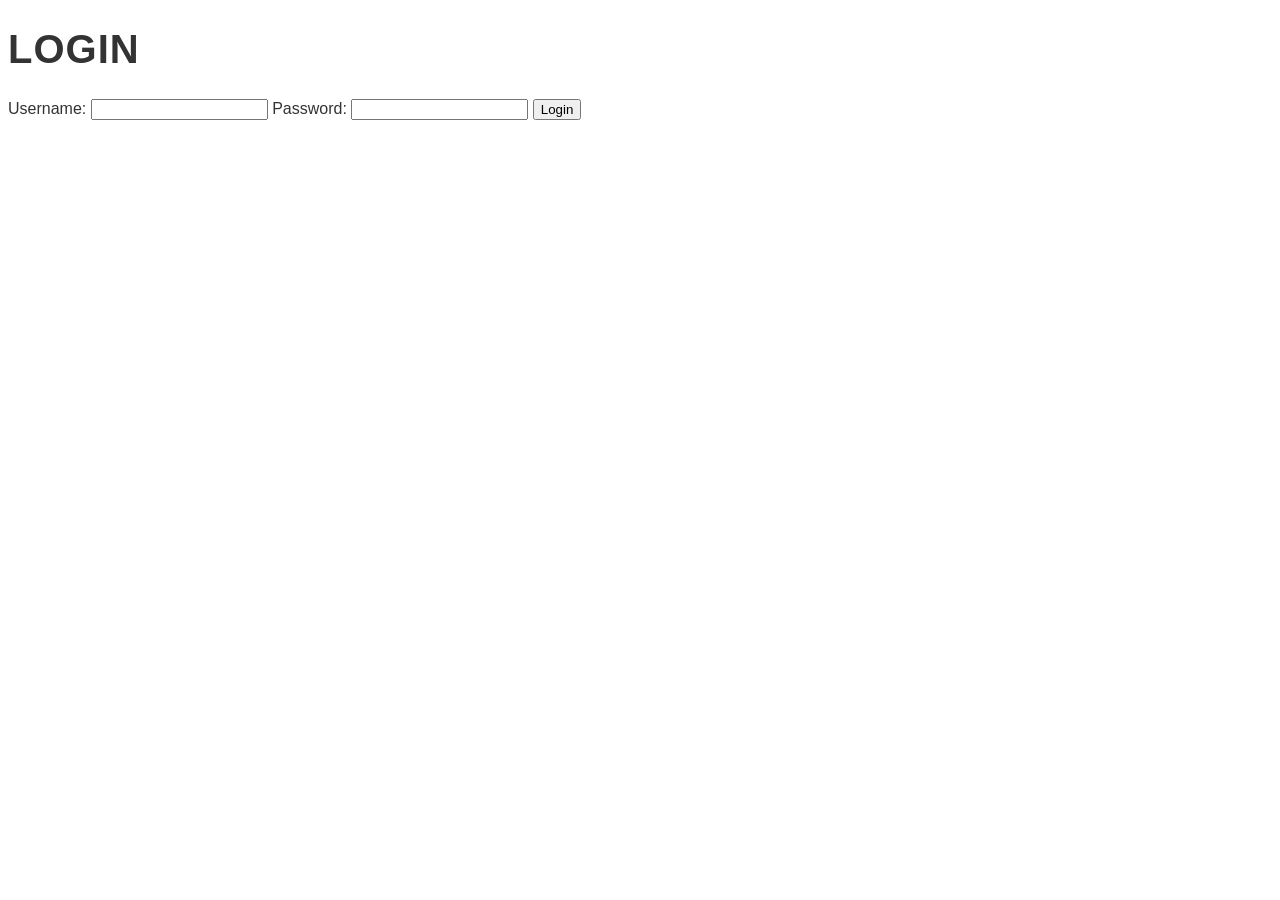
<file: index.html>
<!DOCTYPE html>
<html lang="en">
<head>
    <meta charset="UTF-8">
    <meta name="viewport" content="width=device-width, initial-scale=1.0">
    <title>Home</title>
    <link rel="stylesheet" href="styles.css">
    <script defer>
        if (!localStorage.getItem('user')) {
            window.location.href = 'login.html';
        }
    </script>
</head>
<body>
    <header>
        <nav>
            <ul id="nav-bar" class="navigation">
                <li><a href="index.html" class="active">Home</a></li>
                <li><a href="gallery.html">Gallery</a></li>
                <li><a href="faq.html">FAQ</a></li>
                <li><a href="weather.html">Weather</a></li>
                <li><a href="form.html">Contact Form</a></li>
                <li><a href="profile.html">Profile</a></li>
            </ul>
        </nav>
    </header>
    <main id="home-view">
        <h1>Welcomee</h1>
        <p>Welcome to my third assignment!</p>
    </main>
    <footer>
        <p>&copy; 2025 EMIL CULOV</p>
    </footer>
</body>
</html>
</file>
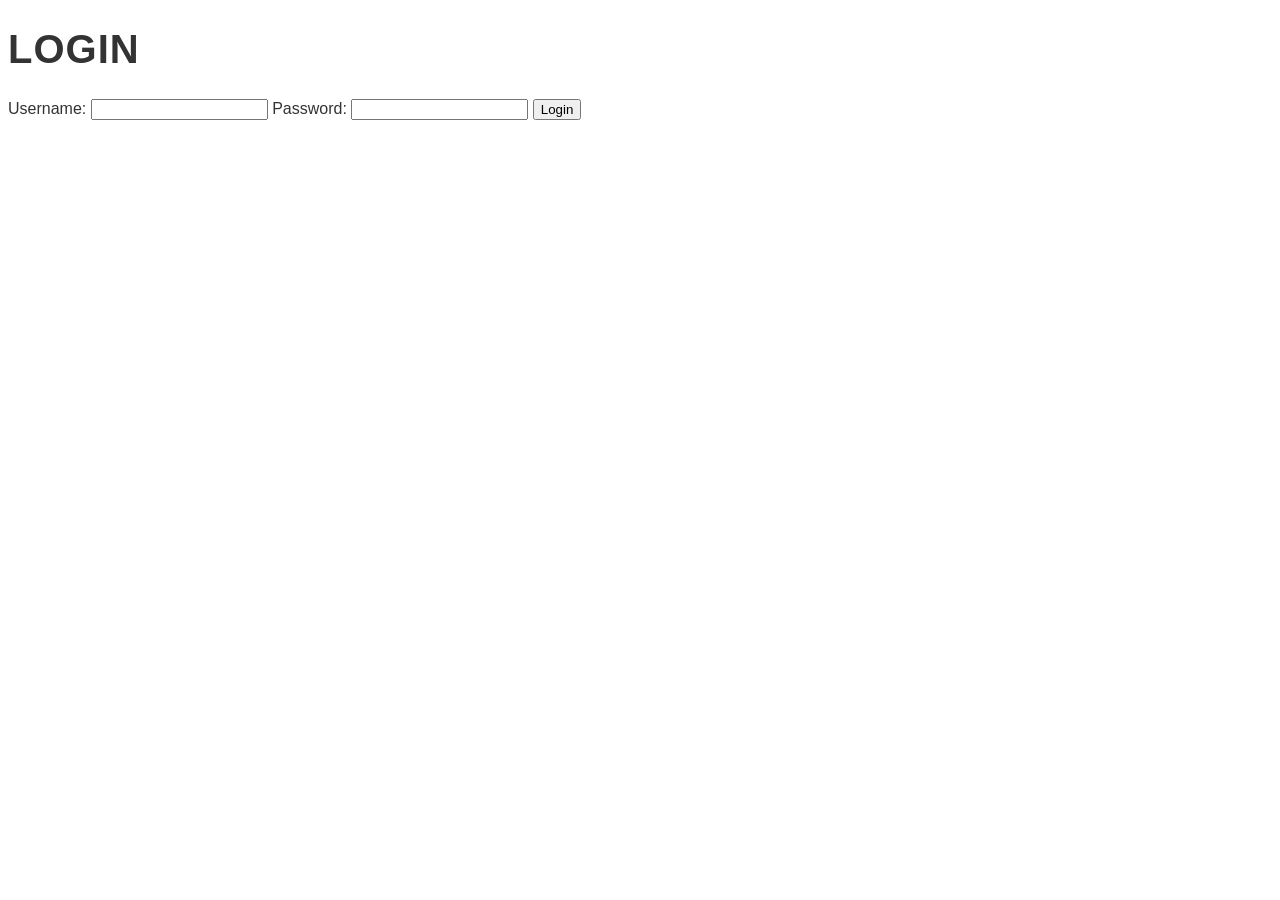
<file: faq.html>
<!DOCTYPE html>
<html lang="en">
<head>
    <meta charset="UTF-8">
    <meta name="viewport" content="width=device-width, initial-scale=1.0">
    <title>FAQ</title>
    <link rel="stylesheet" href="styles.css">
    <script defer>
        if (!localStorage.getItem('user')) {
            window.location.href = 'login.html';
        }
    </script>
</head>
<body>
    <header>
        <nav>
            <ul id="nav-bar" class="navigation">
                <li><a href="index.html">Home</a></li>
                <li><a href="gallery.html">Gallery</a></li>
                <li><a href="faq.html" class="active">FAQ</a></li>
                <li><a href="weather.html">Weather</a></li>
                <li><a href="form.html">Contact Form</a></li>
                <li><a href="profile.html">Profile</a></li>
            </ul>
        </nav>
    </header>
    <main id="faq-view">
        <h2>FAQ</h2>
        <div class="accordion">
            <div class="accordion-item">
                <button class="accordion-header">What is this project about?</button>
                <div class="accordion-body">It has various features like dynamic content and more.</div>
            </div>
            <div class="accordion-item">
                <button class="accordion-header">How do I use the gallery?</button>
                <div class="accordion-body">When you click any image it opens it in a bigger version</div>
            </div>
        </div>
    </main>
    <footer>
        <p>&copy; 2025 EMIL CULOV</p>
    </footer>
</body>
</html>
</file>
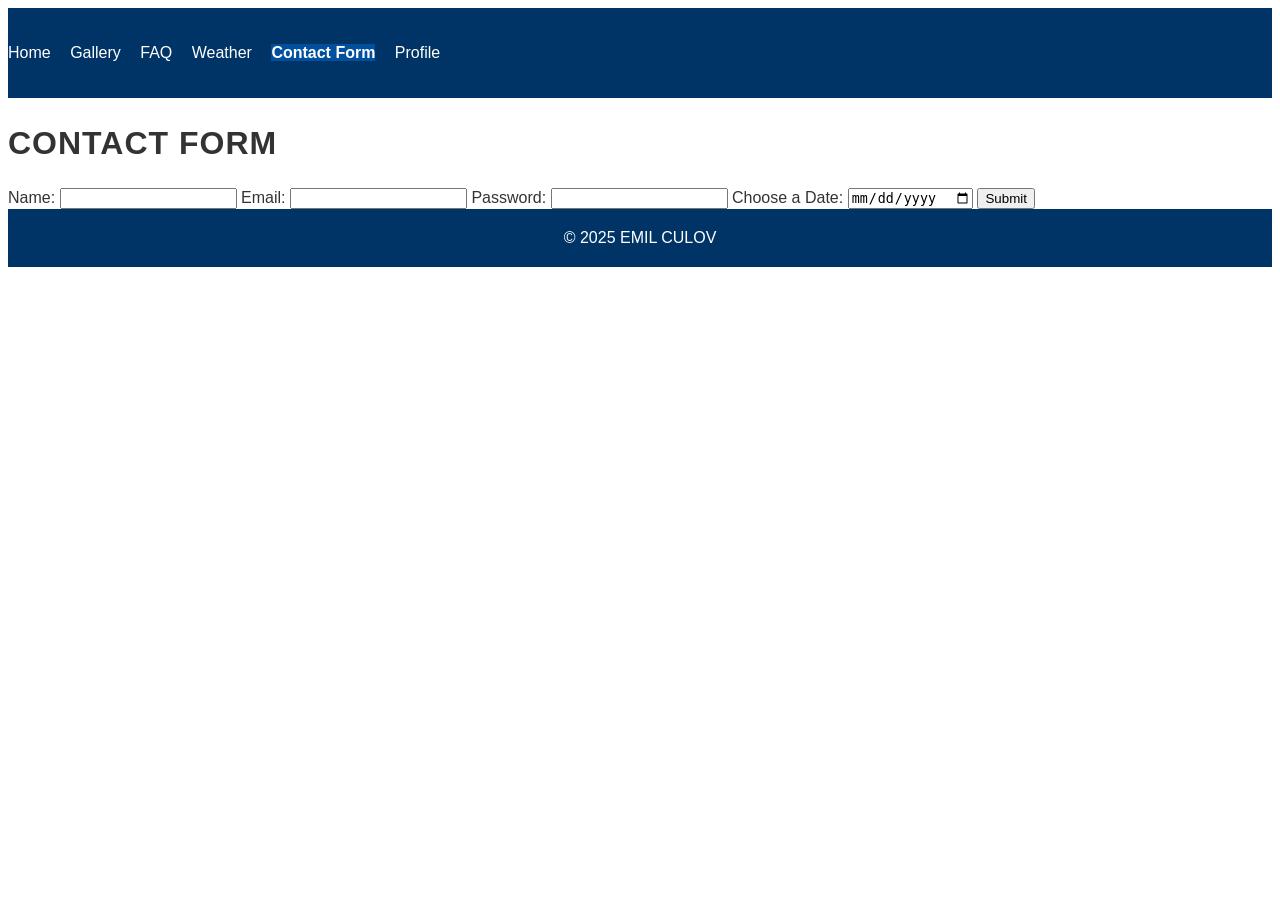
<file: form.html>
<!DOCTYPE html>
<html lang="en">
<head>
    <meta charset="UTF-8">
    <meta name="viewport" content="width=device-width, initial-scale=1.0">
    <title>Contact Form</title>
    <link rel="stylesheet" href="styles.css">
    <script src="script.js" defer></script>
</head>
<body>
    <header>
        <nav>
            <ul id="nav-bar" class="navigation">
                <li><a href="index.html">Home</a></li>
                <li><a href="gallery.html">Gallery</a></li>
                <li><a href="faq.html">FAQ</a></li>
                <li><a href="weather.html">Weather</a></li>
                <li><a href="form.html" class="active">Contact Form</a></li>
                <li><a href="profile.html">Profile</a></li>
            </ul>
        </nav>
    </header>
    <main id="form-view">
        <h2>Contact Form</h2>
        <form id="contact-form">
            <label for="name">Name:</label>
            <input type="text" id="name" name="name" required>
            <label for="email">Email:</label>
            <input type="email" id="email" name="email" required>
            <label for="password">Password:</label>
            <input type="password" id="password" name="password" required>
            <label for="date">Choose a Date:</label>
            <input type="date" id="date" name="date" required>
            <button type="submit">Submit</button>
        </form>
    </main>
    <footer>
        <p>&copy; 2025 EMIL CULOV</p>
    </footer>
</body>
</html>
</file>
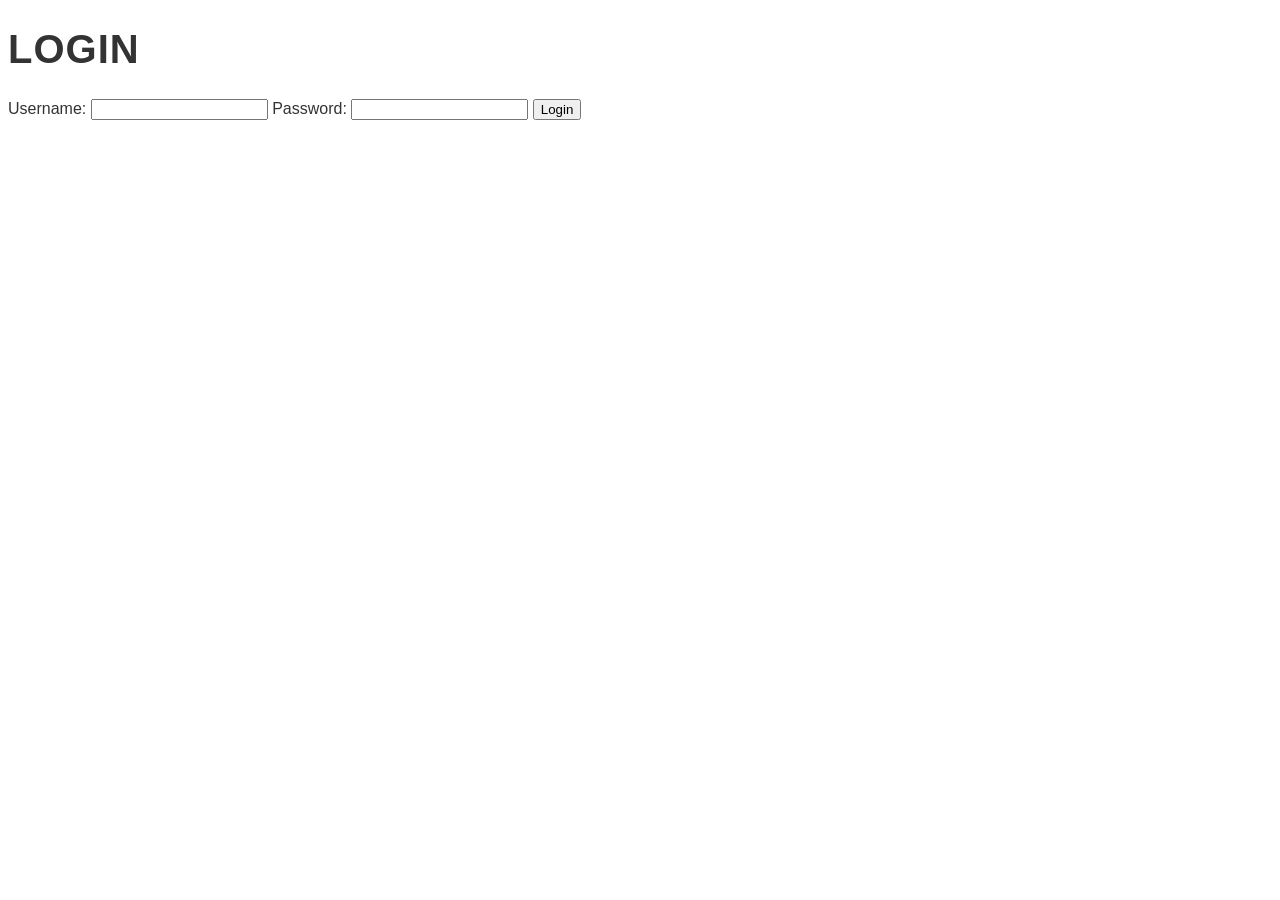
<file: gallery.html>
<!DOCTYPE html>
<html lang="en">
<head>
    <meta charset="UTF-8">
    <meta name="viewport" content="width=device-width, initial-scale=1.0">
    <title>Gallery</title>
    <link rel="stylesheet" href="styles.css">
    <script defer>
        if (!localStorage.getItem('user')) {
            window.location.href = 'login.html';
        }
    </script>
</head>
<body>
    <header>
        <nav>
            <ul id="nav-bar" class="navigation">
                <li><a href="index.html">Home</a></li>
                <li><a href="gallery.html" class="active">Gallery</a></li>
                <li><a href="faq.html">FAQ</a></li>
                <li><a href="weather.html">Weather</a></li>
                <li><a href="form.html">Contact Form</a></li>
                <li><a href="profile.html">Profile</a></li>
            </ul>
        </nav>
    </header>
    <main id="gallery-view">
        <h2>Gallery</h2>
        <div class="gallery">
            <img src="football1.jpg" alt="Football 1" class="thumbnail">
            <img src="football2.jpg" alt="Football 2" class="thumbnail">
            <img src="football3.jpg" alt="Football 3" class="thumbnail">
        </div>
    </main>
    <footer>
        <p>&copy; 2025 EMIL CULOV</p>
    </footer>
</body>
</html>
</file>
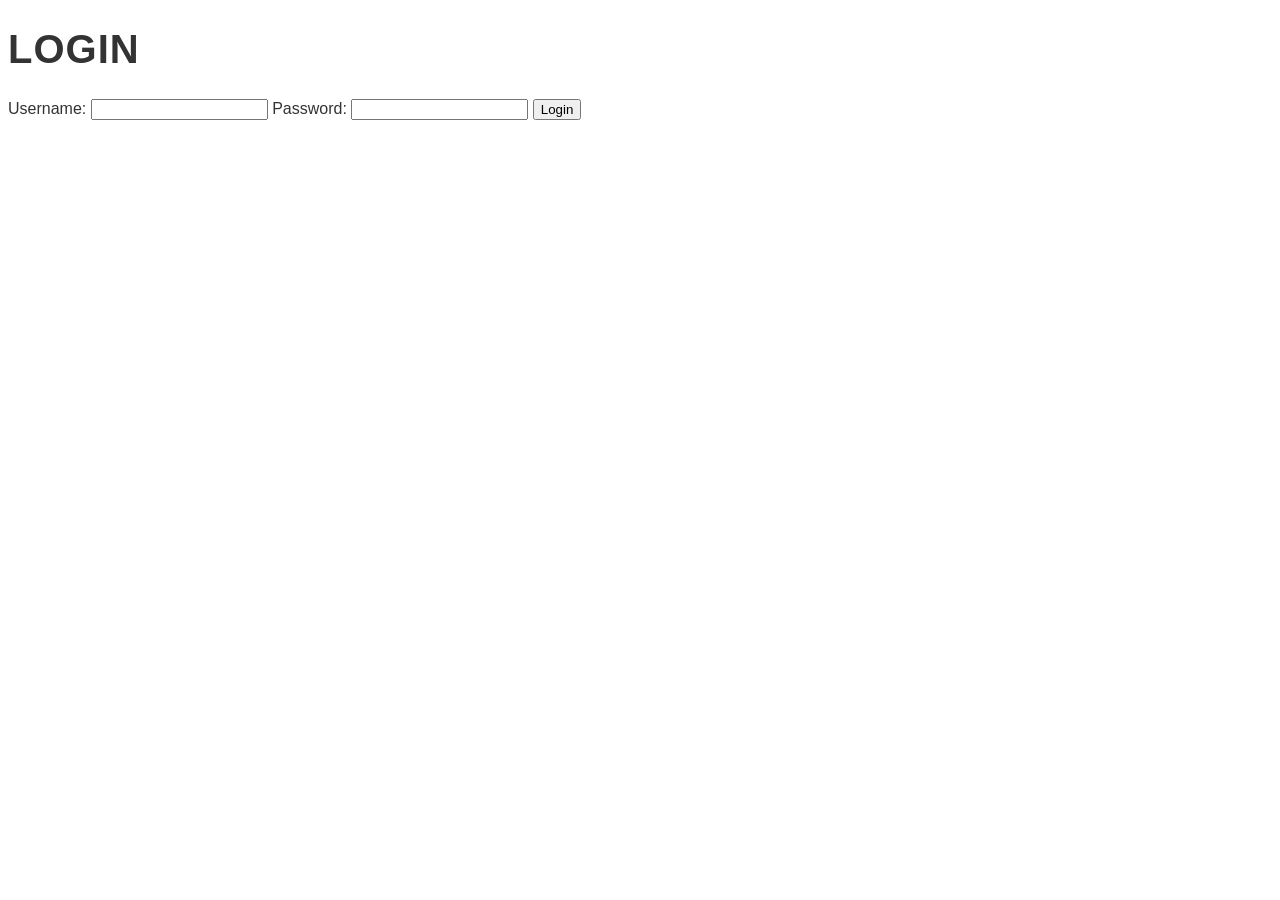
<file: login.html>
<!DOCTYPE html>
<html lang="en">
<head>
    <meta charset="UTF-8">
    <meta name="viewport" content="width=device-width, initial-scale=1.0">
    <title>Login</title>
    <link rel="stylesheet" href="styles.css">
    <script src="script.js" defer></script>
</head>
<body>
    <main class="login-container">
        <h1>Login</h1>
        <form id="login-form">
            <label for="username">Username:</label>
            <input type="text" id="username" name="username" required>
            <label for="password">Password:</label>
            <input type="password" id="password" name="password" required>
            <button type="submit">Login</button>
        </form>
    </main>
    <script>
        document.getElementById('login-form').addEventListener('submit', function(e) {
            e.preventDefault();
            const username = document.getElementById('username').value;
            const password = document.getElementById('password').value;
            
            const users = [
                { username: 'emil', password: 'welcome' },
                { username: 'professor', password: '1234' }
            ];

            const user = users.find(u => u.username === username && u.password === password);

            if (user) {
                localStorage.setItem('user', JSON.stringify(user));
                window.location.href = 'index.html';
            } else {
                alert('Invalid username or password');
            }
        });
    </script>
</body>
</html>
</file>
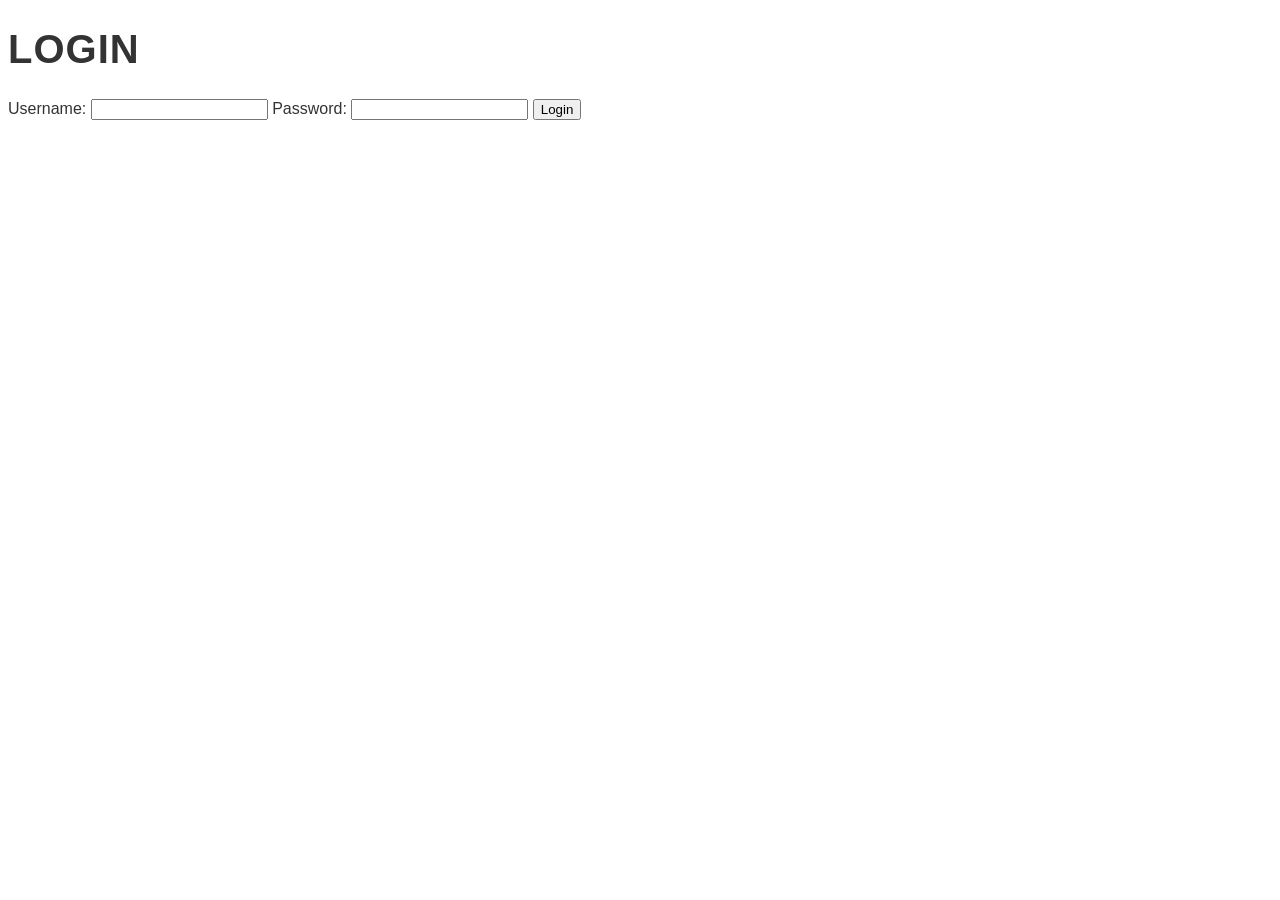
<file: profile.html>
<!DOCTYPE html>
<html lang="en">
<head>
    <meta charset="UTF-8">
    <meta name="viewport" content="width=device-width, initial-scale=1.0">
    <title>Profile</title>
    <link rel="stylesheet" href="styles.css">
    <script defer>
        if (!localStorage.getItem('user')) {
            window.location.href = 'login.html';
        }
        function logout() {
            localStorage.removeItem('user');
            window.location.href = 'login.html';
        }
    </script>
</head>
<body>
    <header>
        <nav>
            <ul id="nav-bar" class="navigation">
                <li><a href="index.html">Home</a></li>
                <li><a href="gallery.html">Gallery</a></li>
                <li><a href="faq.html">FAQ</a></li>
                <li><a href="weather.html">Weather</a></li>
                <li><a href="form.html">Contact Form</a></li>
                <li><a href="profile.html" class="active">Profile</a></li>
            </ul>
        </nav>
    </header>
    <main id="profile-view">
        <h2>User Profile</h2>
        <p>Welcome, <span id="username"></span>!</p>
        <button onclick="logout()">Logout</button>
    </main>
    <footer>
        <p>&copy; 2025 EMIL CULOV</p>
    </footer>
    <script>
        const user = JSON.parse(localStorage.getItem('user'));
        if (user) {
            document.getElementById('username').textContent = user.username;
        }
    </script>
</body>
</html>
</file>
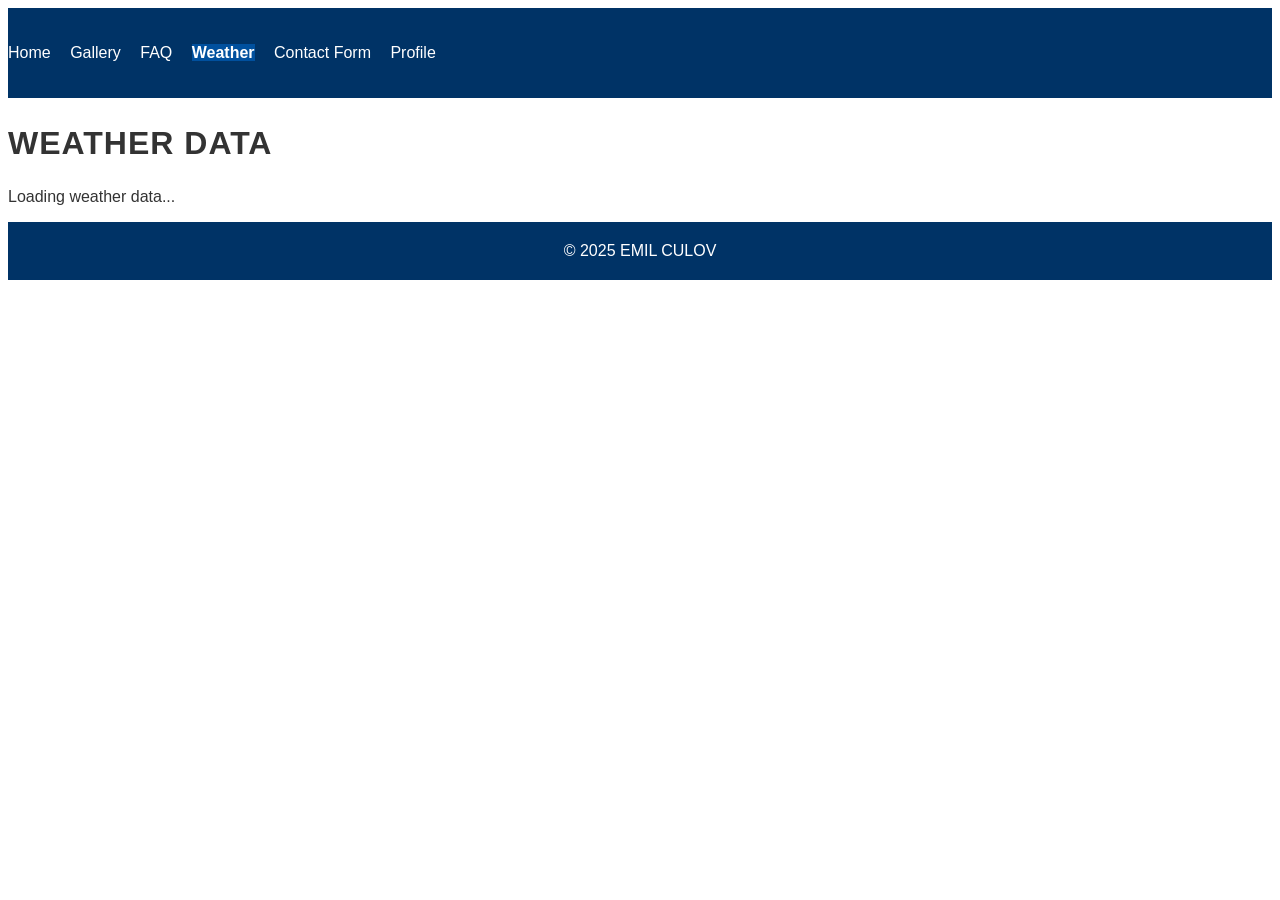
<file: weather.html>
<!DOCTYPE html>
<html lang="en">
<head>
    <meta charset="UTF-8">
    <meta name="viewport" content="width=device-width, initial-scale=1.0">
    <title>Weather</title>
    <link rel="stylesheet" href="styles.css">
    <script src="script.js" defer></script>
</head>
<body>
    <header>
        <nav>
            <ul id="nav-bar" class="navigation">
                <li><a href="index.html">Home</a></li>
                <li><a href="gallery.html">Gallery</a></li>
                <li><a href="faq.html">FAQ</a></li>
                <li><a href="weather.html" class="active">Weather</a></li>
                <li><a href="form.html">Contact Form</a></li>
                <li><a href="profile.html">Profile</a></li>
            </ul>
        </nav>
    </header>
    <main id="weather-view">
        <h2>Weather Data</h2>
        <div id="weather-info">
            <p>Loading weather data...</p>
        </div>
    </main>
    <footer>
        <p>&copy; 2025 EMIL CULOV</p>
    </footer>
</body>
</html>
</file>
<file: styles.css>
body {
    font-family: Arial, sans-serif;
    background-color: #fff;
    color: #333;
}

header {
    background-color: #003366;
    color: white;
    padding: 20px 0;
}

h1, h2, h3 {
    text-transform: uppercase;
    letter-spacing: 1px;
}

h1 {
    font-size: 2.5em;
}

h2 {
    font-size: 2em;
}

h3 {
    font-size: 1.5em;
}

.text-uppercase {
    text-transform: uppercase;
}

.text-nowrap {
    white-space: nowrap;
}

.container {
    max-width: 960px;
    margin: 0 auto;
    padding: 0 15px;
}

.section-container {
    padding: 50px 0;
}

.welcome-message {
    font-size: 2.5em;
    font-weight: bold;
    margin-bottom: 20px;
}

.registration-form input {
    margin-bottom: 20px;
}

.btn-primary {
    background-color: #003366;
    border: none;
    padding: 10px 20px;
    color: white;
    font-size: 1.2em;
    cursor: pointer;
    transition: background-color 0.3s ease, transform 0.3s ease;
}

.btn-primary:hover {
    background-color: #00509e;
    transform: scale(1.1);
}

.table {
    margin-top: 20px;
    font-size: 1.1em;
}

.table th, .table td {
    padding: 12px;
    text-align: center;
}

footer {
    background-color: #003366;
    color: white;
    padding: 20px 0;
    text-align: center;
}

footer p {
    margin: 0;
}

ul {
    padding-left: 0;
    list-style-type: none;
}

ul li {
    display: inline;
    margin-right: 15px;
}

ul li a {
    color: white;
    text-decoration: none;
}

ul li a:hover {
    color: #00509e;
}

.video-section {
    margin-top: 20px;
    padding-bottom: 20px;
}

.video-section video {
    width: 50%;
    max-width: 550px;
    margin: 0 auto;
    display: block;
}

#location {
    margin-top: 15px;
    font-size: 1.2em;
}

h1, h2, h3 {
    animation: fadeIn 2s ease-in-out;
}

@keyframes fadeIn {
    0% { opacity: 0; }
    100% { opacity: 1; }
}

@media screen and (max-width: 767px) {
    .container {
        padding: 0 10px;
    }

    h1 {
        font-size: 2em;
    }

    h2 {
        font-size: 1.8em;
    }

    .registration-form input {
        font-size: 1em;
    }

    .btn-primary {
        font-size: 1em;
    }

    .video-section video {
        max-width: 100%;
    }
}

.dark-theme {
    background-color: #333;
    color: #fff;
}

.dark-theme a {
    color: #4da6ff;
}

.dark-theme header, .dark-theme footer {
    background-color: #222;
    color: #ddd;
}


.navigation .active {
    background-color: #00509e;
    color: white;
    font-weight: bold;
    border-bottom: 3px solid #003366;
}
</file>
